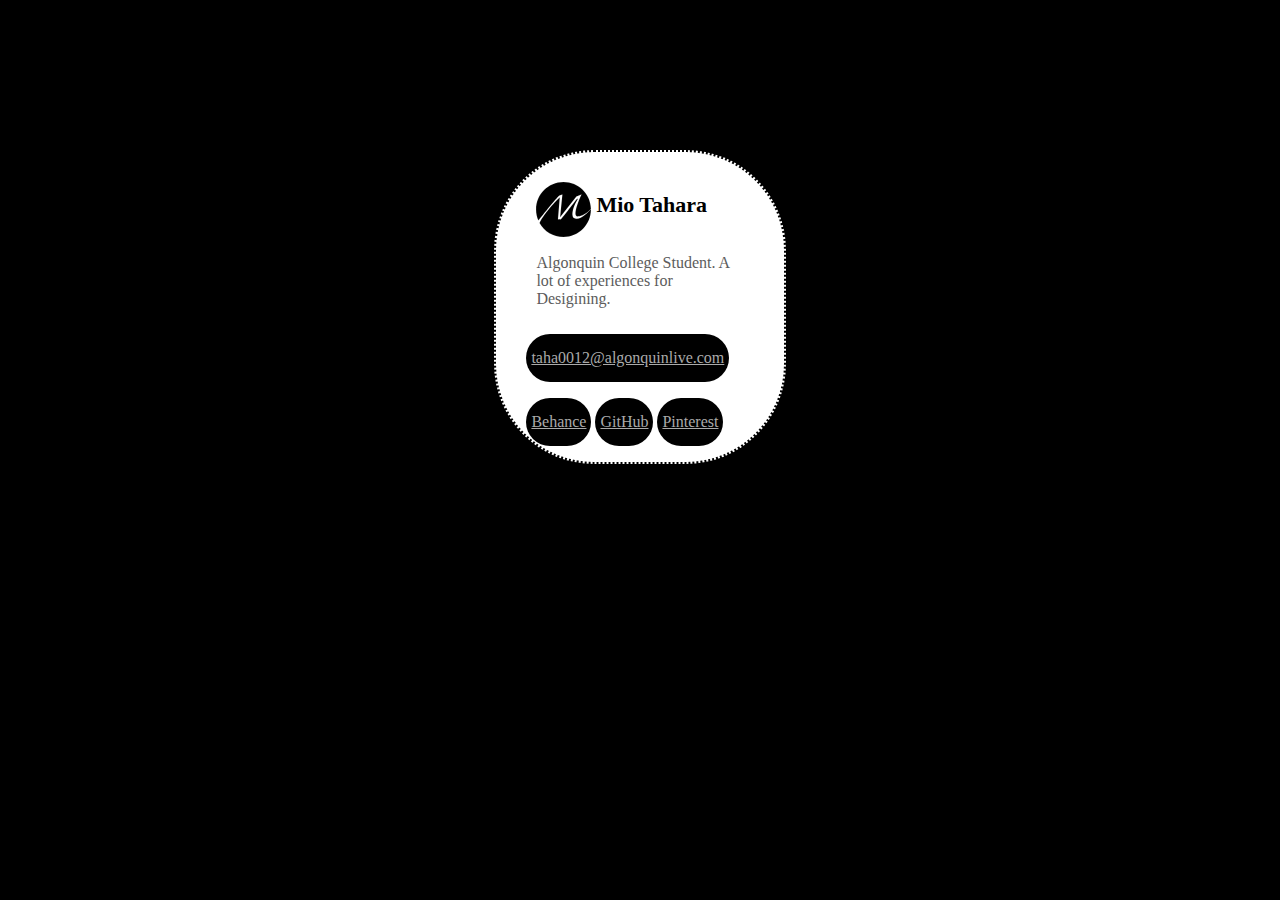
<file: index.html>
<!doctype html>
<html lang="en">
<head>
<meta charset="UTF-8">
<link href="css/general.css" rel="stylesheet">
<title>portfolio coming soon</title>
</head>

<body>
<article> <img src="images/Logo.svg" alt="Logo">
	<h1>Mio Tahara</h1>
	<p>Algonquin College Student. A lot of experiences for Desigining.</p> 
    <ul>

    <li><a href="http://www.algonquincollege.com/">taha0012@algonquinlive.com</a></li>
    </ul>
    <ul>
    <li><a href="https://www.behance.net/">Behance</a></li>
    <li><a href="https://github.com/">GitHub</a></li>
    <li><a href="https://www.pinterest.com/">Pinterest</a></li>
    </ul>
	</article>
</body>
</html>
</file>
<file: css/general.css>
@charset "UTF-8";
/* CSS Document */
body {
	background-color: #000000;
	width:100%;
}
h1{
	font-size:22px;
	padding-top:25px;
	padding-left:100px;
}
p {
	padding: 20px 50px 10px 40px;
	color: #5C5C5C;
}

article li{
	text-align:center;
	display: inline-block;
	padding:15px 5px 15px 5px;
	background-color: #000000;
	border-radius:80px;
}
article li a{
	color: #AAAAAA;
}
article li:hover,
article li:focus,
article li:active{
	background-color: #7F7F7F;
}
article ul{
		clear:both;
		padding-left:30px;
}
article img {
	width: 55px;
	float:left;
	margin-left:40px;
	margin-top: 30px;
}

article {
	background-color: #FFFFFF;
	border: 2px dotted #000000;
	border-radius: 100px; 
	margin-top:150px;
	margin-left:5%;
	font-family:Georgia, "Times New Roman", Times, serif;
	max-width:18rem;
}
@media only screen and (min-width: 31em){
article {
	margin-left:10%;
}
}
@media only screen and (min-width: 37.5em){
article {
	margin-left:20%;
}
}
@media only screen and (min-width: 44em){
article {
	margin-left:30%;
}
}
@media only screen and (min-width: 50em){
article {
	margin-left:38%;
}
}
</file>
